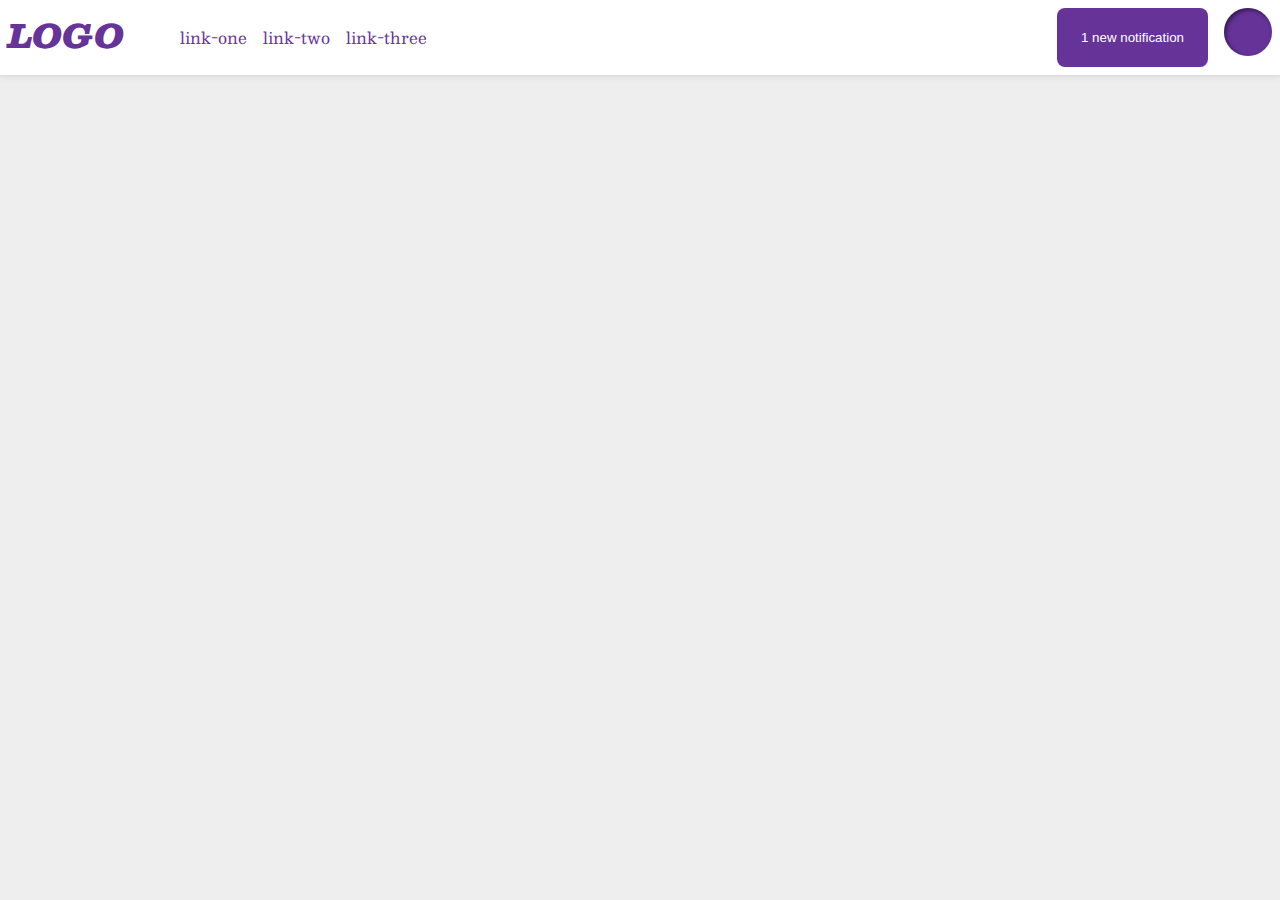
<file: flex/03-flex-header-2/index.html>
<!DOCTYPE html>
<html lang="en">
  <head>
    <meta charset="UTF-8">
    <meta http-equiv="X-UA-Compatible" content="IE=edge">
    <meta name="viewport" content="width=device-width, initial-scale=1.0">
    <title>Flex Header 2</title>
    <link rel="stylesheet" href="style.css">
  </head>
  <body>
    <div class="header">
      <div class="left-container">
        <div class="logo">
          LOGO
        </div>
        <ul class="links">
          <li><a href="https://google.com">link-one</a></li>
          <li><a href="https://google.com">link-two</a></li>
          <li><a href="https://google.com">link-three</a></li>
        </ul>
      </div>

      <div class="right-container">
        <button class="notifications">
          1 new notification
        </button>
        <div class="profile-image"></div>
      </div>

    </div>
  </body>
</html>
</file>
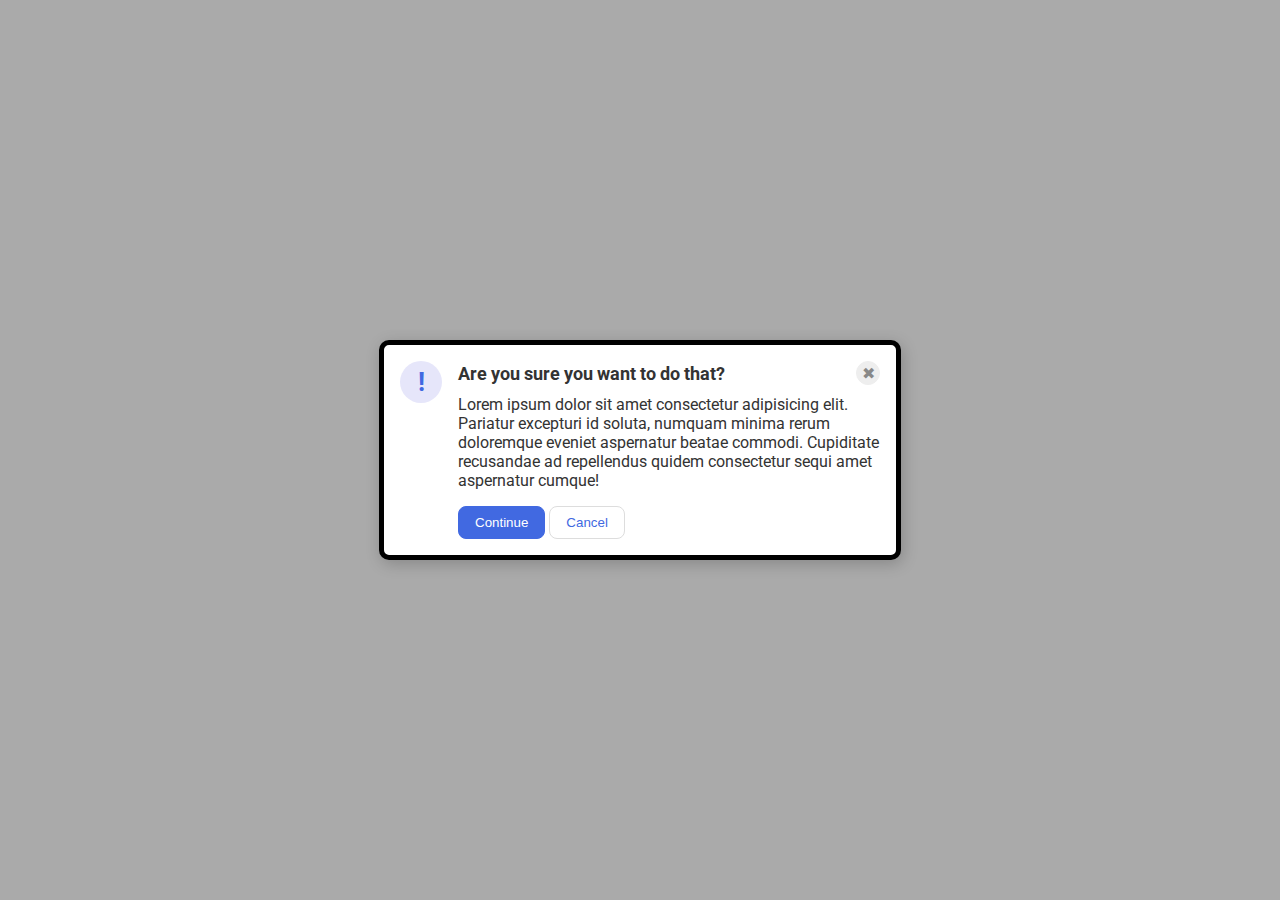
<file: flex/05-flex-modal/index.html>
<!DOCTYPE html>
<html lang="en">
  <head>
    <meta charset="UTF-8">
    <meta http-equiv="X-UA-Compatible" content="IE=edge">
    <meta name="viewport" content="width=device-width, initial-scale=1.0">
    <link rel="stylesheet" href="style.css">
    <title>Modal</title>
  </head>
  <body>
    <div class="modal">
      <div class="icon">!</div>
      <div class="content-container" >
        
        <div class="header">Are you sure you want to do that?
          <button class="close-button">✖</button>
        </div>
        
      
        <div class="middle-part text">Lorem ipsum dolor sit amet consectetur adipisicing elit. Pariatur excepturi id soluta, numquam minima rerum doloremque eveniet aspernatur beatae commodi. Cupiditate recusandae ad repellendus quidem consectetur sequi amet aspernatur cumque!</div>
        <div class="lower-part clicklinks"> 
          <button class="continue">Continue</button>
          <button class="cancel">Cancel</button>
        </div>
      </div>
    </div>
  </body>
</html>
</file>
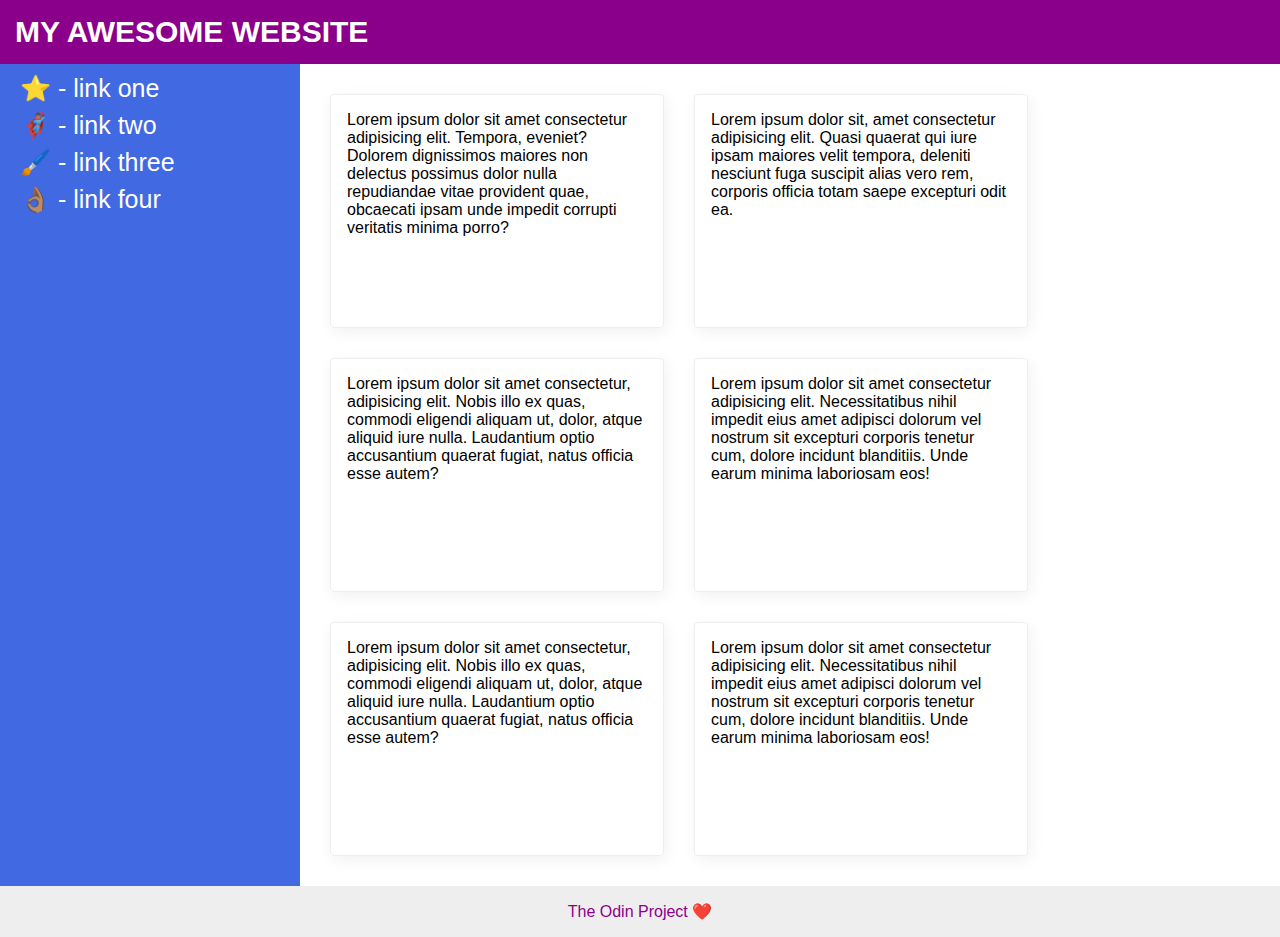
<file: flex/07-flex-layout-2/index.html>
<!DOCTYPE html>
<html lang="en">
  <head>
    <meta charset="UTF-8">
    <meta http-equiv="X-UA-Compatible" content="IE=edge">
    <meta name="viewport" content="width=device-width, initial-scale=1.0">
    <title>The Holy Grail</title>
    <link rel="stylesheet" href="style.css">
  </head>
  <body>
    <div class="header">
      MY AWESOME WEBSITE
    </div>
    <div class="content-container">
      <div class="sidebar">
        <ul>
          <li><a href="#">⭐ - link one</a></li>
          <li><a href="#">🦸🏽‍♂️ - link two</a></li>
          <li><a href="#">🖌️ - link three</a></li>
          <li><a href="#">👌🏽 - link four</a></li>
        </ul>
      </div>
      <div class="card-container">
        <div class="card">Lorem ipsum dolor sit amet consectetur adipisicing elit. Tempora, eveniet? Dolorem dignissimos maiores non delectus possimus dolor nulla repudiandae vitae provident quae, obcaecati ipsam unde impedit corrupti veritatis minima porro?</div>
        <div class="card">Lorem ipsum dolor sit, amet consectetur adipisicing elit. Quasi quaerat qui iure ipsam maiores velit tempora, deleniti nesciunt fuga suscipit alias vero rem, corporis officia totam saepe excepturi odit ea.</div>
        <div class="card">Lorem ipsum dolor sit amet consectetur, adipisicing elit. Nobis illo ex quas, commodi eligendi aliquam ut, dolor, atque aliquid iure nulla. Laudantium optio accusantium quaerat fugiat, natus officia esse autem?</div>
        <div class="card">Lorem ipsum dolor sit amet consectetur adipisicing elit. Necessitatibus nihil impedit eius amet adipisci dolorum vel nostrum sit excepturi corporis tenetur cum, dolore incidunt blanditiis. Unde earum minima laboriosam eos!</div>
        <div class="card">Lorem ipsum dolor sit amet consectetur, adipisicing elit. Nobis illo ex quas, commodi eligendi aliquam ut, dolor, atque aliquid iure nulla. Laudantium optio accusantium quaerat fugiat, natus officia esse autem?</div>
        <div class="card">Lorem ipsum dolor sit amet consectetur adipisicing elit. Necessitatibus nihil impedit eius amet adipisci dolorum vel nostrum sit excepturi corporis tenetur cum, dolore incidunt blanditiis. Unde earum minima laboriosam eos!</div>
      </div>
    </div>
    
    <div class="footer">
      The Odin Project ❤️
    </div>
  </body>
</html>
</file>
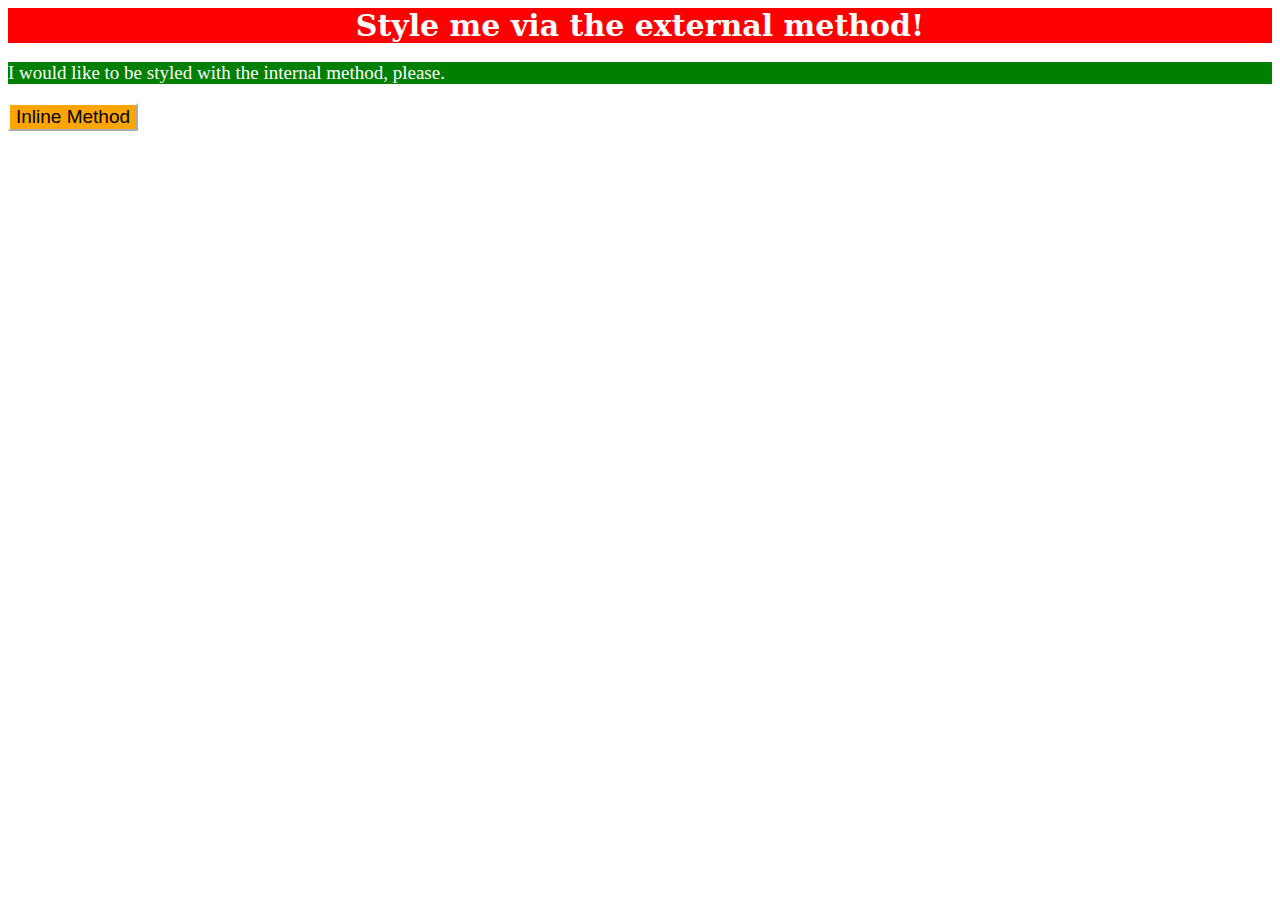
<file: foundations/01-css-methods/index.html>
<!DOCTYPE html>
<!-- (01) css-methods -->

<html lang="en">
  <head>
    <link rel="stylesheet" href="styles.css">
    <meta charset="UTF-8">
    <meta http-equiv="X-UA-Compatible" content="IE=edge">
    <meta name="viewport" content="width=device-width, initial-scale=1.0">
    <title>Methods for Adding CSS</title>

    <style>
      p {
        color: white;
        background-color: green;
        font-size: 19px;
        text-align: left;
      
      }
    </style>
  </head>
  <body>
    <div>Style me via the external method!</div>
    <p>I would like to be styled with the internal method, please.</p>
    <button style="color: black; background-color: orange; font-size: 19px; border-color: white;">Inline Method</button>
  </body>
</html>
</file>
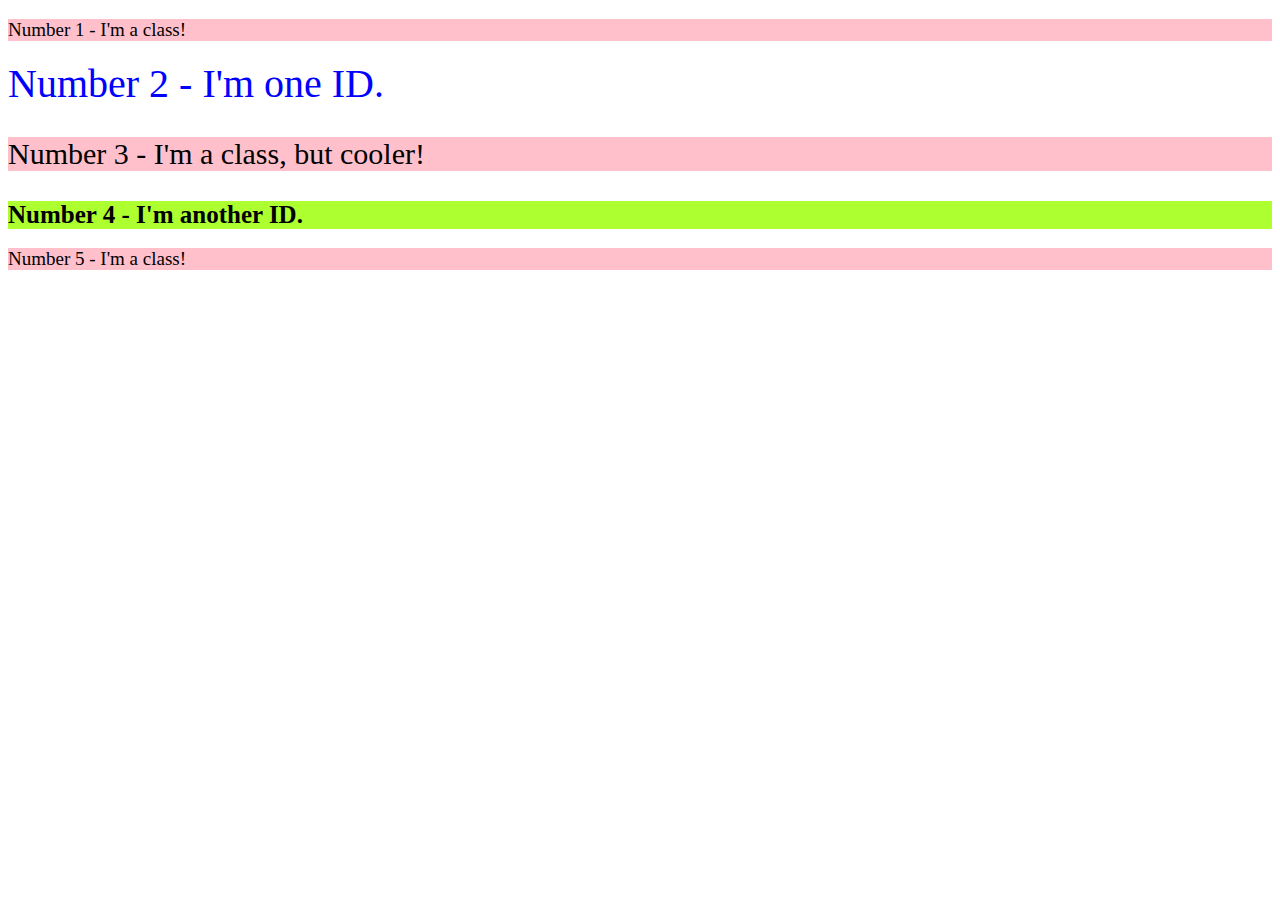
<file: foundations/02-class-id-selectors/index.html>
<!DOCTYPE html>
<html lang="en">
  <head>
    <meta charset="UTF-8">
    <meta http-equiv="X-UA-Compatible" content="IE=edge">
    <meta name="viewport" content="width=device-width, initial-scale=1.0">
    <title>Class and ID Selectors</title>
    <link rel="stylesheet" href="style.css">
  </head>
  <body>
    <p class="prime-lines">Number 1 - I'm a class!</p>
    <div id="two">Number 2 - I'm one ID.</div>
    <p class="prime-lines three">Number 3 - I'm a class, but cooler!</p>
    <div id="four">Number 4 - I'm another ID.</div>
    <p class="prime-lines">Number 5 - I'm a class!</p>
  </body>
</html>
</file>
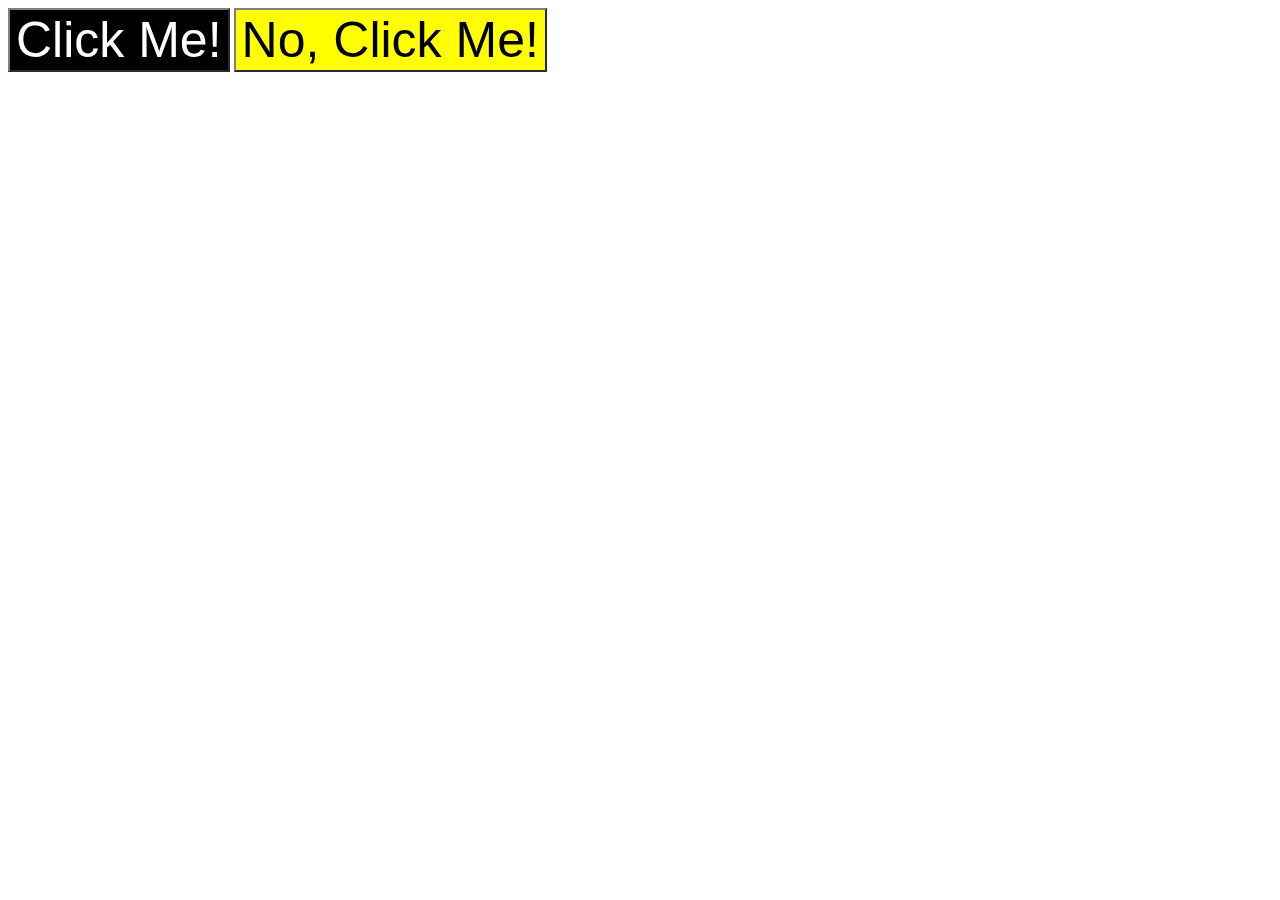
<file: foundations/03-grouping-selectors/index.html>
<!DOCTYPE html>
<html lang="en">
  <head>
    <meta charset="UTF-8">
    <meta http-equiv="X-UA-Compatible" content="IE=edge">
    <meta name="viewport" content="width=device-width, initial-scale=1.0">
    <title>Grouping Selectors</title>
    <link rel="stylesheet" href="style.css">
  </head>
  <body>
    <button class="click-button">Click Me!</button>
    <button class="rival-button">No, Click Me!</button>
  </body>
</html>
</file>
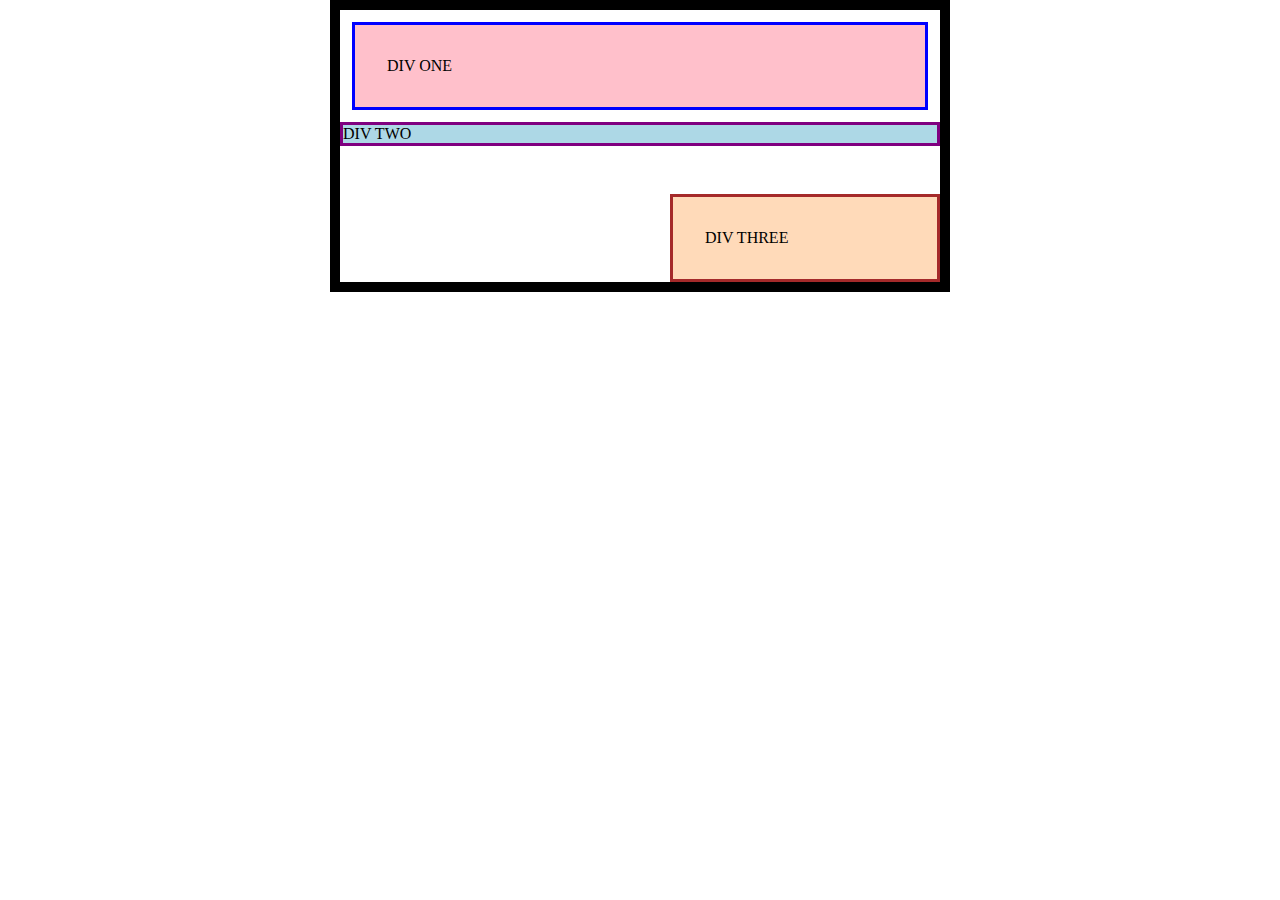
<file: margin-and-padding/01-margin-and-padding-1/index.html>
<!DOCTYPE html>
<html lang="en">
  <head>
    <meta charset="UTF-8">
    <meta http-equiv="X-UA-Compatible" content="IE=edge">
    <meta name="viewport" content="width=device-width, initial-scale=1.0">
    <title>Margin and Padding exercise</title>
    <link rel="stylesheet" href="style.css">
  </head>
  <body>
    <div class="one">
      DIV ONE
    </div>
    <div class="two">
      DIV TWO
    </div>
    <div class="three">
      DIV THREE
    </div>
  
  </body>
</html>
</file>
<file: flex/03-flex-header-2/style.css>
/* this is some magical font-importing.  
you'll learn about it later. */
@import url('https://fonts.googleapis.com/css2?family=Besley:ital,wght@0,400;1,900&display=swap');

body {
  margin: 0;
  background: #eee;
  font-family: Besley, serif;
}

.header {
  background: white;
  border-bottom: 1px solid #ddd;
  box-shadow: 0 0 8px rgba(0,0,0,.1);
  display: flex;
  padding: 8px;
  justify-content: space-between;
}

.left-container , .right-container{
  display: flex;
  gap: 16px;
}

.profile-image {
  background: rebeccapurple;
  box-shadow: inset 2px 2px 4px rgba(0,0,0,.5);
  border-radius: 50%;
  width: 48px;
  height: 48px;
}

.logo {
  color: rebeccapurple;
  font-size: 32px;
  font-weight: 900;
  font-style: italic;
}

button {
  border: none;
  border-radius: 8px;
  background: rebeccapurple;
  color: white;
  padding: 8px 24px;
}

a {
  /* this removes the line under our links */
  text-decoration: none;
  color: rebeccapurple;
}

ul {
  list-style-type: none;
  display: flex;
  gap: 16px;
}
</file>
<file: flex/05-flex-modal/style.css>
@import url('https://fonts.googleapis.com/css2?family=Roboto:wght@400;700&display=swap');

html, body {
  height: 100%;
}

body {
  font-family: Roboto, sans-serif;
  margin: 0;
  background: #aaa;
  color: #333;
  /* I'll give you this one for free lol */
  display: flex;
  align-items: center;
  justify-content: center;
}

.modal {
  background: white;
  width: 480px;
  border-radius: 10px;
  box-shadow: 2px 4px 16px rgba(0,0,0,.2);
  border: 5px solid black;
  display: flex;
  gap: 16px;
  padding: 16px;
}

.header {
  display: flex;
  justify-content: space-between;
  align-items: center;
  font-weight: 700;
  margin-bottom: 10px;
  font-size: 18px;
}

.icon {
  color: royalblue;
  font-size: 26px;
  font-weight: 700;
  background: lavender;
  width: 42px;
  height: 42px;
  border-radius: 50%;
  display: flex;
  align-items: center;
  justify-content: center;
  flex-shrink: 0;
}

.close-button {
  background: #eee;
  border-radius: 50%;
  color: #888;
  font-weight: 400;
  font-size: 16px;
  height: 24px;
  width: 24px;
  display: flex;
  align-items: center;
  justify-content: center;
  border: 1px solid #eee;
  padding: 0;
}

button {
  cursor: pointer;
  padding: 8px 16px;
  border-radius: 8px;
}

button.continue {
  background: royalblue;
  border: 1px solid royalblue;
  color: white;
}

button.cancel {
  background: white;
  border: 1px solid #ddd;
  color: royalblue;
}

.text {
  margin-bottom: 16px;
}
</file>
<file: flex/07-flex-layout-2/style.css>
body {
  font-family: -apple-system, BlinkMacSystemFont, 'Segoe UI', Roboto, Oxygen, Ubuntu, Cantarell, 'Open Sans', 'Helvetica Neue', sans-serif;
  margin: 0;
  height: 100vh;
  display: flex;
  flex-direction: column;
  
}

.header {
  height: 72px;
  background: darkmagenta;
  color: white;
  display: flex;
  justify-content: flex-start;
  align-items: center;
  padding: 15px 15px ;
  font-weight: 900;
  font-size: 30px;
  
}

.content-container {
  display: flex;
  height:100%;
}

.sidebar {
  display: flex;
  flex-shrink: 0;
}

ul {
  display: flex;
  list-style: none;
  flex-direction: column;
  gap: 8px;
  /* border: 5px solid orange; */
  padding: 0 10px;
  margin: 10px;
  
}

a {
  text-decoration: none;
  color: white;
  font-size:25px;
  font-weight: 350;

}

.card-container {
  display: flex;
  flex-wrap: wrap;
  width:auto;
  /* border: 5px solid magenta; */
  padding: 30px;
  gap: 30px;

}

.card {
  padding: 16px;
  width: 300px;
  height: 200px;
}

.footer {
  height: 72px;
  background: #eee;
  color: darkmagenta;
  display: flex;
  justify-content: center;
  align-items: center;
  padding: 16px;
}

.sidebar {
  width: 300px;
  background: royalblue;
  box-sizing: border-box;
}

.card {
  border: 1px solid #eee;
  box-shadow: 2px 4px 16px rgba(0,0,0,.06);
  border-radius: 4px;
}
</file>
<file: foundations/01-css-methods/styles.css>
/* styles.css for css-methods */

div {
   color: white; 
   background-color: red;
   font-family: 'serif';
   font-size: 30px;
   font-weight: bold;
   text-align: center;
}
</file>
<file: foundations/02-class-id-selectors/style.css>
/* styles.css */

.prime-lines {
    background-color: pink;
    color: black;
    font-size: 19px;
    text-align: left;

}

#two {
    color: blue;
    background-color: white;
    font-size: 40px;
}

.three {
    font-size: 30px;
}

#four {
    color: black;
    background-color: greenyellow;
    font-weight: bold;
    text-align: left;
    font-size: 25px;
}
</file>
<file: foundations/03-grouping-selectors/style.css>
/* styles */

.click-button,
.rival-button {
    font-size: 50px;
    border-color: gray;
}

.click-button {
    color: white;
    background-color: black;

}

.rival-button {
    color: black;
    background-color: yellow;
}
</file>
<file: margin-and-padding/01-margin-and-padding-1/style.css>
body {
  max-width: 600px;
  margin: 0 auto;
  border: 10px solid black;
}

.one {
  background: pink;
  border: 3px solid blue;
  /* CHANGE ME */
  padding: 32px;
  margin: 12px;
}

.two {
  background: lightblue;
  border: 3px solid purple;
  /* CHANGE ME */
  margin-bottom: 48px;
}

.three {
  background: peachpuff;
  border: 3px solid brown;
  width: 200px;
  /* CHANGE ME */
  padding: 32px;
  margin-left: auto;
}
</file>
